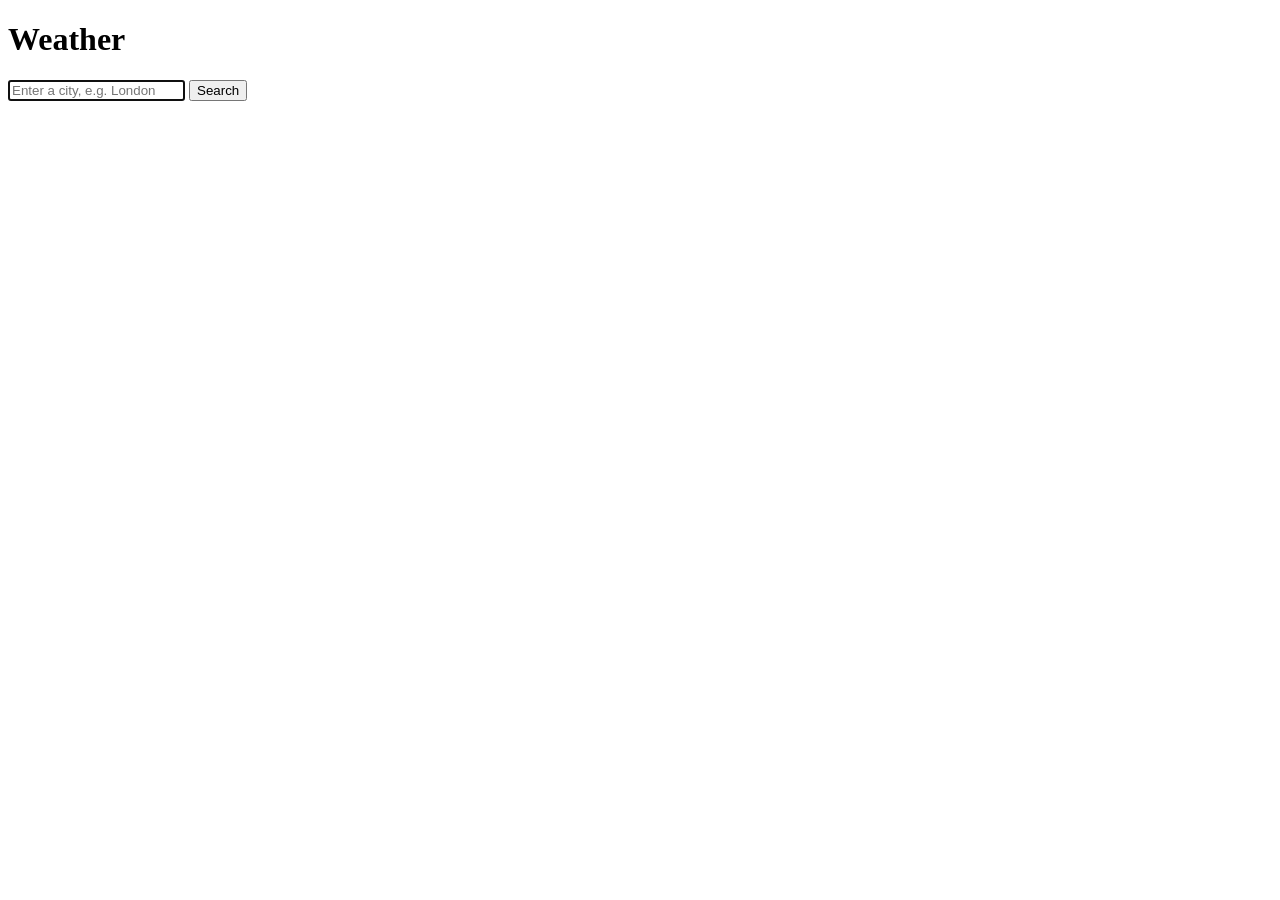
<file: src/main/resources/templates/index.html>
<!doctype html>
<html lang="en" xmlns:th="http://www.thymeleaf.org">
<head>
  <meta charset="utf-8">
  <meta name="viewport" content="width=device-width, initial-scale=1">
  <title>Weather App</title>
  <link rel="stylesheet" th:href="@{/style.css}">
</head>
<body>
  <main class="card">
    <h1>Weather</h1>
    <form method="post" th:action="@{/}" class="search-form">
      <input type="text" name="city" placeholder="Enter a city, e.g. London" th:value="${city}" autofocus required>
      <button type="submit">Search</button>
    </form>

    <p class="error" th:if="${error}" th:text="${error}"></p>

    <section class="result" th:if="${weather}">
      <h2 th:text="${weather.city} + ', ' + ${weather.country}"></h2>
      <p class="temp" th:text="${weather.temp} + '°C'"></p>
      <p class="desc" th:text="${weather.description}"></p>
      <p class="feels-like" th:text="'Feels like ' + ${weather.feelsLike} + '°C'"></p>
      <div class="details">
        <span th:text="'Humidity: ' + ${weather.humidity} + '%'"></span>
        <span th:text="'Wind: ' + ${weather.windSpeed} + ' km/h'"></span>
      </div>
    </section>
  </main>
</body>
</html>
</file>
